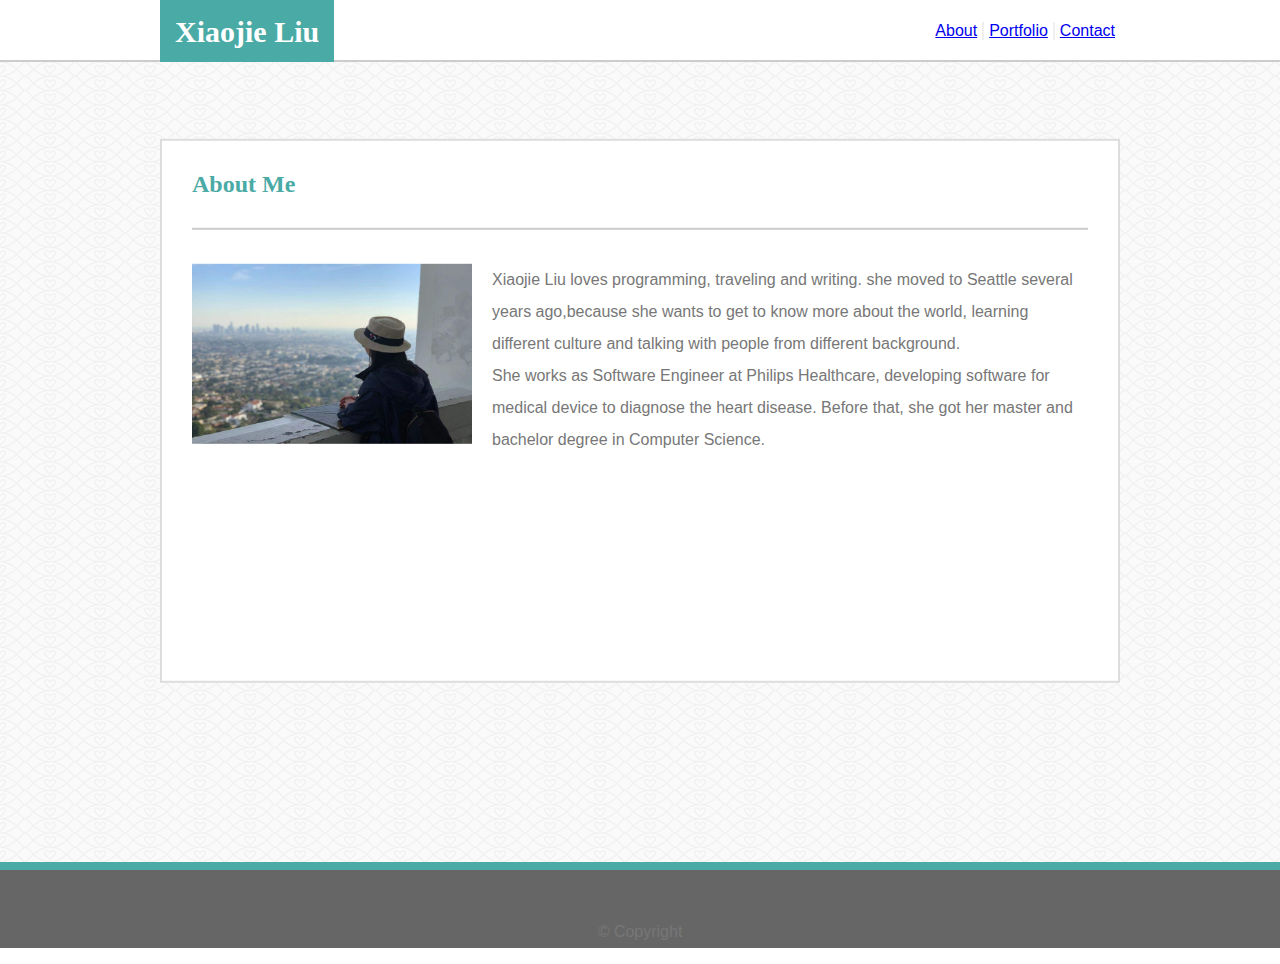
<file: index.html>
<!DOCTYPE html>
<html lang="en-US">
    <head>
        <meta charset="UTF-8">
        <title>My Portfolio</title>
        <link rel="stylesheet" type="text/css" href="assets/css/style.css">
 </head>
    <body>
        <header>
            <div class="head-content clearfix">
                <h1 class="nav-brand">Xiaojie Liu</h1>
                <ul class="nav-menu">
                    <li><a href="index.html">About</a></li>
                    <li id="menu-portfolio"><a href="protfolio.html">Portfolio</a></li>
                    <li><a href="contact.html">Contact</a></li>
                </ul>
            </div>
        </header>
        <div class = "mainsection">
            <section class="content">
                <h2>About Me</h2>
                <br>
                <p>
                    <img id="img-portrait" src="assets/images/portrait.jpeg" alt="my portrait">
                    Xiaojie Liu loves programming, traveling and writing. she moved to Seattle several years ago,because she wants to get to know more about the world, learning different culture and talking with people from different background. <br>
                    She works as Software Engineer at Philips Healthcare, developing software for medical device to diagnose the heart disease. Before that, she got her master and bachelor degree in Computer Science.
                </p>
            </section>
        </div>
        <footer>
            <p>© Copyright</p>
        </footer>
    </body>
</html>
</file>
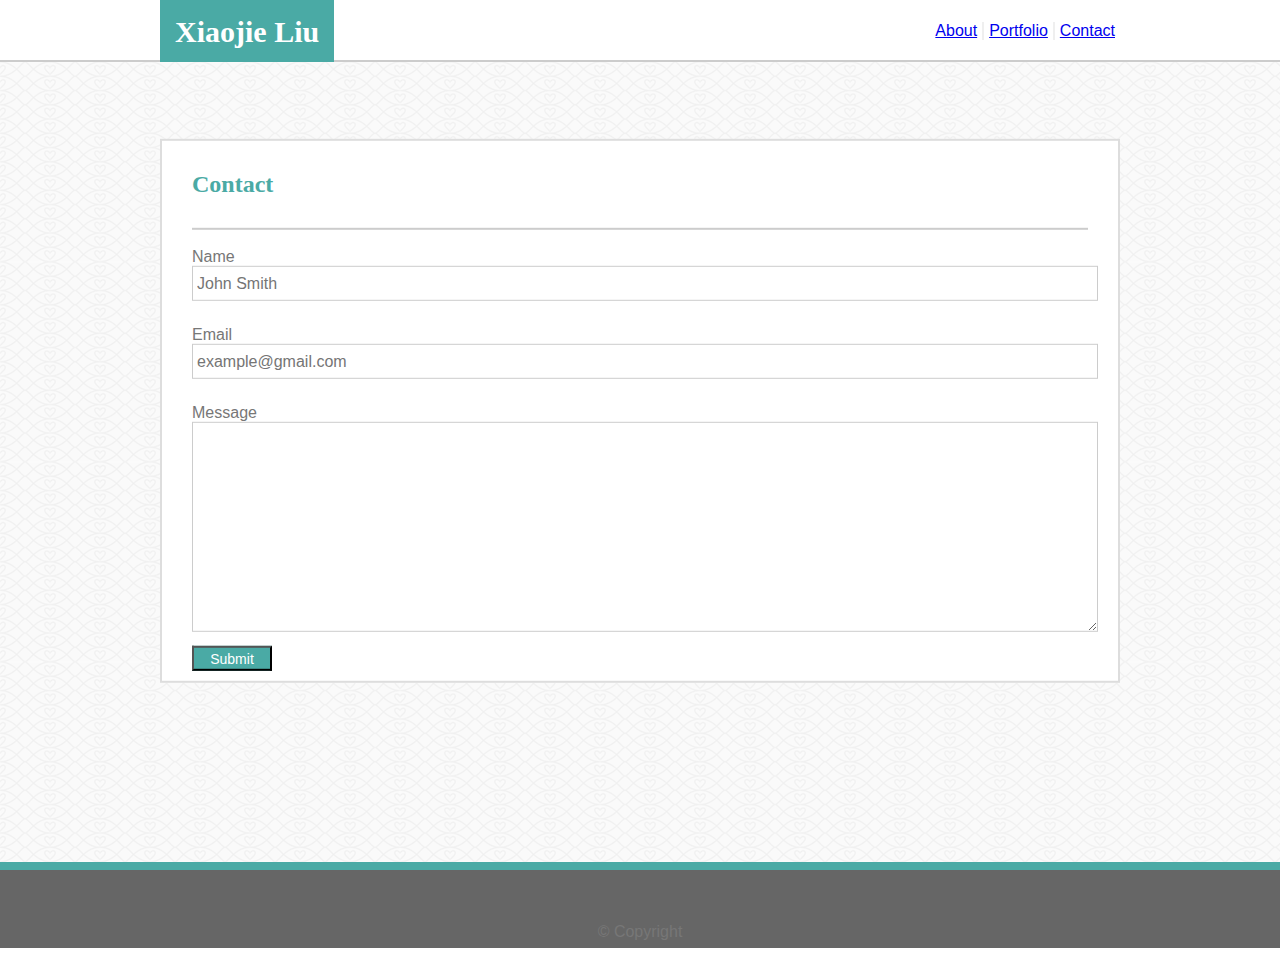
<file: contact.html>
<!DOCTYPE html>
<html lang="en-US">
    <head>
        <meta charset="UTF-8">
        <title>About Me</title>
        <link rel="stylesheet" type="text/css" href="assets/css/style.css">
    </head>
    <body>
        <header>
            <div class="head-content clearfix">
                <h1 class="nav-brand">Xiaojie Liu</h1>
                <ul class="nav-menu">
                    <li><a href="index.html">About</a></li>
                    <li id="menu-portfolio"><a href="protfolio.html">Portfolio</a></li>
                    <li><a href="contact.html">Contact</a></li>
                </ul>
            </div>
        </header>
        <div class="mainsection">
            <section class="content">
                <h2>Contact</h2>
                <br>
                <label>Name</label>
                <input type="text" placeholder="John Smith">  
                <label>Email</label>  
                <input type="text" placeholder="example@gmail.com">             
                <label>Message</label>     
                <textarea></textarea>
                <button>Submit</button>
            </section>
        </div>
        <footer>
            <p>© Copyright</p>
        </footer>
    </body>
</html>
</file>
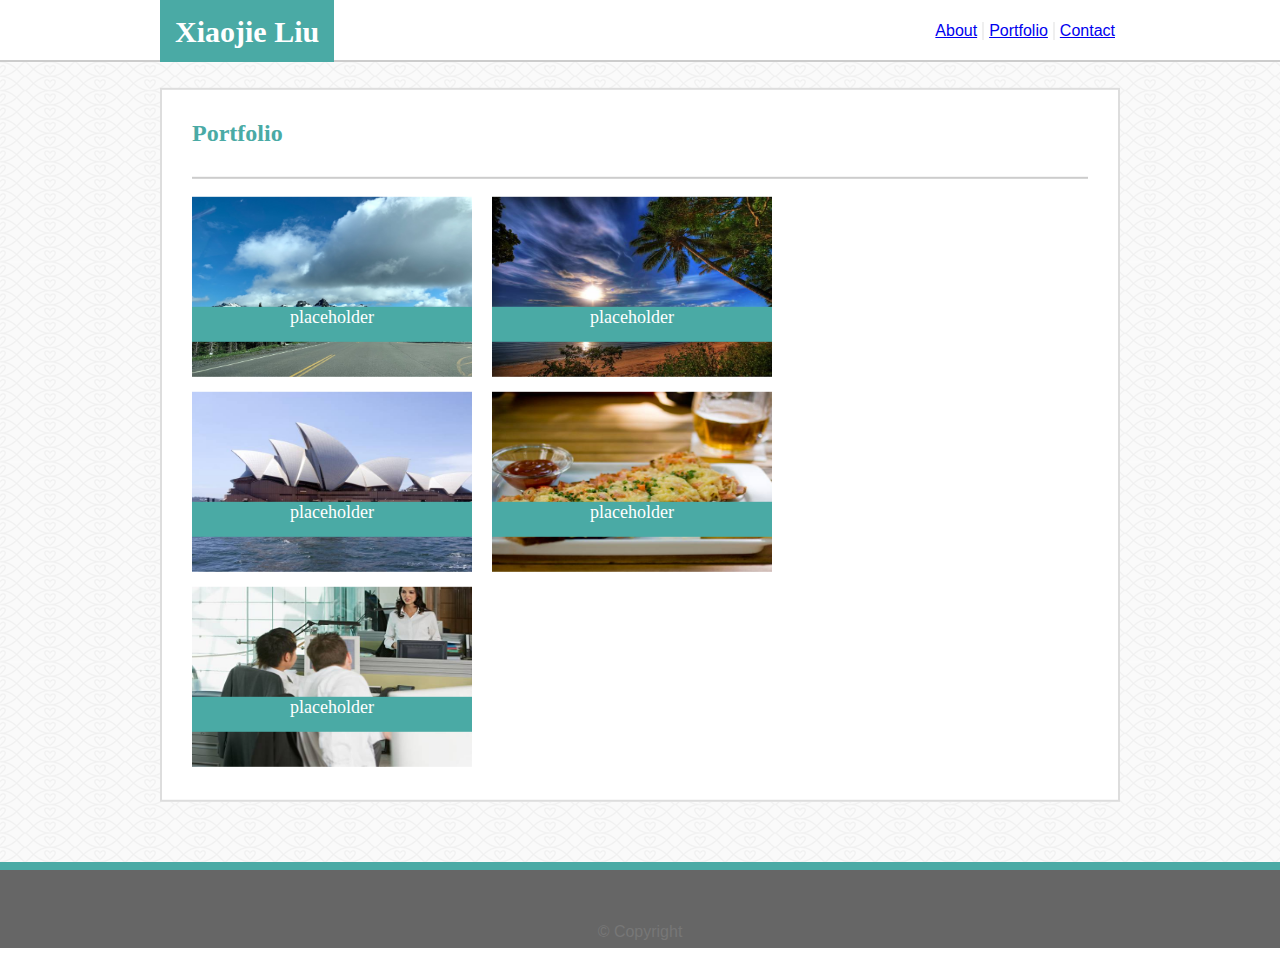
<file: protfolio.html>
<!DOCTYPE html>
<html lang="en-US">
    <head>
        <meta charset="UTF-8">
        <title>About Me</title>
        <link rel="stylesheet" type="text/css" href="assets/css/style.css">
    </head>
    <body>
        <header>
            <div class="head-content clearfix">
                <h1 class="nav-brand">Xiaojie Liu</h1>
                <ul class="nav-menu">
                    <li><a href="index.html">About</a></li>
                    <li id="menu-portfolio"><a href="protfolio.html">Portfolio</a></li>
                    <li><a href="contact.html">Contact</a></li>
                </ul>
            </div>
        </header>
        <div class="mainsection" id="section-portfolio">
            <div class="content" id="content-portfolio">
                <h2>Portfolio</h2>
                <br>
                    <div class="image-grid">
                        <img class="image-portfolio left" src="assets/images/placeholder1.jpg" alt="placeholder1">
                        <section class="section-label left" id="label-1">placeholder</section>
                        <img class="image-portfolio right"src="assets/images/placeholder2.jpg" alt="placeholder2">
                        <section class="section-label right" id="label-2">placeholder</section>
                    </div>
                    <div class="image-grid">
                        <img class="image-portfolio left" src="assets/images/placeholder3.jpg" alt="placeholder3">
                        <section class="section-label left" id="label-3">placeholder</section>
                        <img class="image-portfolio right" src="assets/images/placeholder4.jpg" alt="placeholder4">
                        <section class="section-label right" id="label-4">placeholder</section>
                    </div>
                    <div class="image-grid">
                        <img class="image-portfolio left" src="assets/images/placeholder5.jpg" alt="placeholder5">
                        <section class="section-label left" id="label-5">placeholder</section>
                    </div>
            </div>
                
        </div>
       
        <footer>
            <p>© Copyright</p>
        </footer>
    </body>
</html>
</file>
<file: assets/css/style.css>
body{
    font-family: Arial, Helvetica, sans-serif;
    color:#777777;
    margin:0;
}

header{
    height: 10%;
    background-color: #ffffff; 
    border-bottom:2px solid #cccccc;
    margin:0;
}

.nav-brand{
    background-color:#4aaaa5;
    font-size: 30px;
    color: #ffffff;
    margin:auto;
    float: left;
    padding:15px;
    text-align: center;
    font-family: Georgia, 'Times New Roman', Times, serif;
}

.head-content{
    width: 960px;
    margin:auto;
    height:60px;
}

.nav-menu{
    font-size: 16px;
    list-style-type: none;
    margin:0;
    padding:22px 0px 22px 0px;
    float: right;
}

li{
    float: left;
    text-align: center;
    padding-left:5px;
    padding-right:5px;
}

.mainsection{
    height:800px;
    width: 100%;
    background-image: url(../images/background.png);
    position: relative;
}
.content{
    background-color: #ffffff;
    width: 896px;
    height:480px;
    margin:0;
    border:2px solid #dddddd;
    z-index: 2;
    padding:30px;
    position: absolute;
    top:30%;
    left:50%;
    transform: translate(-50%, -30%);
}
.clearfix::after{
    content:" ";
    display:block;
    clear:both;
  }

#content-portfolio{
    height: 650px;
}
h2{
    border-bottom:2px solid #cccccc;
    color:#4aaaa5;
    margin:0;
    padding-bottom:30px;
    font-family: Georgia, 'Times New Roman', Times, serif;
}

img{
    width: 280px;
    height:180px;
    float: left;
    margin-right: 20px;
}
.section-label{
    background-color: #4aaaa5;
    width: 280px;
    height:35px;
    color:#ffffff;
    z-index: 2;
    position: absolute; 
    text-align: center;
    font-family: Georgia, 'Times New Roman', Times, serif;
    font-size: 18px;
    margin-top: 110px;
}
.image-portfolio{
    position: absolute;
    z-index: 1;
}

.left{
    left:0;
}
.right{
    left: 300px;
}
.image-grid{
    position: relative;
    width:100%;
    height:30%;
}
#menu-portfolio{
    border-left:2px solid #efefef;
    border-right:2px solid #efefef;
}
p{
    line-height: 2.0;
}
input{
    width:100%;
    height:25px;
    font-size: 16px;
    padding:4px;
    border: 1px solid #cccccc;
    margin-bottom: 25px;
}
textarea{
    width:100%;
    height:200px;
    font-size: 16px;
    margin-bottom:10px;
    padding:4px;
    border: 1px solid #cccccc;
}
button{
    width: 80px;
    height: 25px;
    background-color: #4aaaa5;
    font-size: 14px;
    color: #ffffff;
}
footer{
    height: 10%;
    background-color: #666666;
    text-align: center;
    padding-top: 30px;
    border-top: 8px solid #4aaaa5;
}


@media screen and (max-width: 980px){
    .head-content{
        width: 100%;
    }

    .content{
        width: 88.7%;
    }

}

@media screen and (max-width: 768px){
    .image-portfolio{
        width: 45%;
        height: 95%;
    }

    .right{
        left:auto;
        right:0;
    }

    .section-label{
        width: 45%;
        margin-right: 20px;
    }
}

@media screen and (max-width: 640px){
    .nav-brand{
        width: 100%;
        padding: 15px 0;
        float: none;
    }

    .head-content{
        height: 120px;
    }

    .nav-menu{
        float: none;
    }
    .content{
        position: absolute;
        top:20%;
        left:50%;
        transform: translate(-50%, -20%);
        height: auto;
    }
    #content-portfolio{
        height: auto;
    }
    #section-portfolio{
        height: 2000px;
    }
    .image-grid{
        height:auto;
        position: relative;
    }
    .image-portfolio{
        width: 85%;
        height: 30%;
        position: relative;
        margin-bottom: 20px;
    }
    .section-label{
        width: 85%;
    }

    #label-1{
        margin-top: 45%;
    }
    #label-2{
        margin-top: 115%;
    }
    #label-3{
        margin-top: 185%;
    }
    #label-4{
        margin-top: 245%;
    }
    #label-5{
        margin-top: 315%;
    }
    .right{
        right:auto;
        left:0;
    }
    #img-portrait{
        width: 90%;
        height: 20%;
    }
}
</file>
